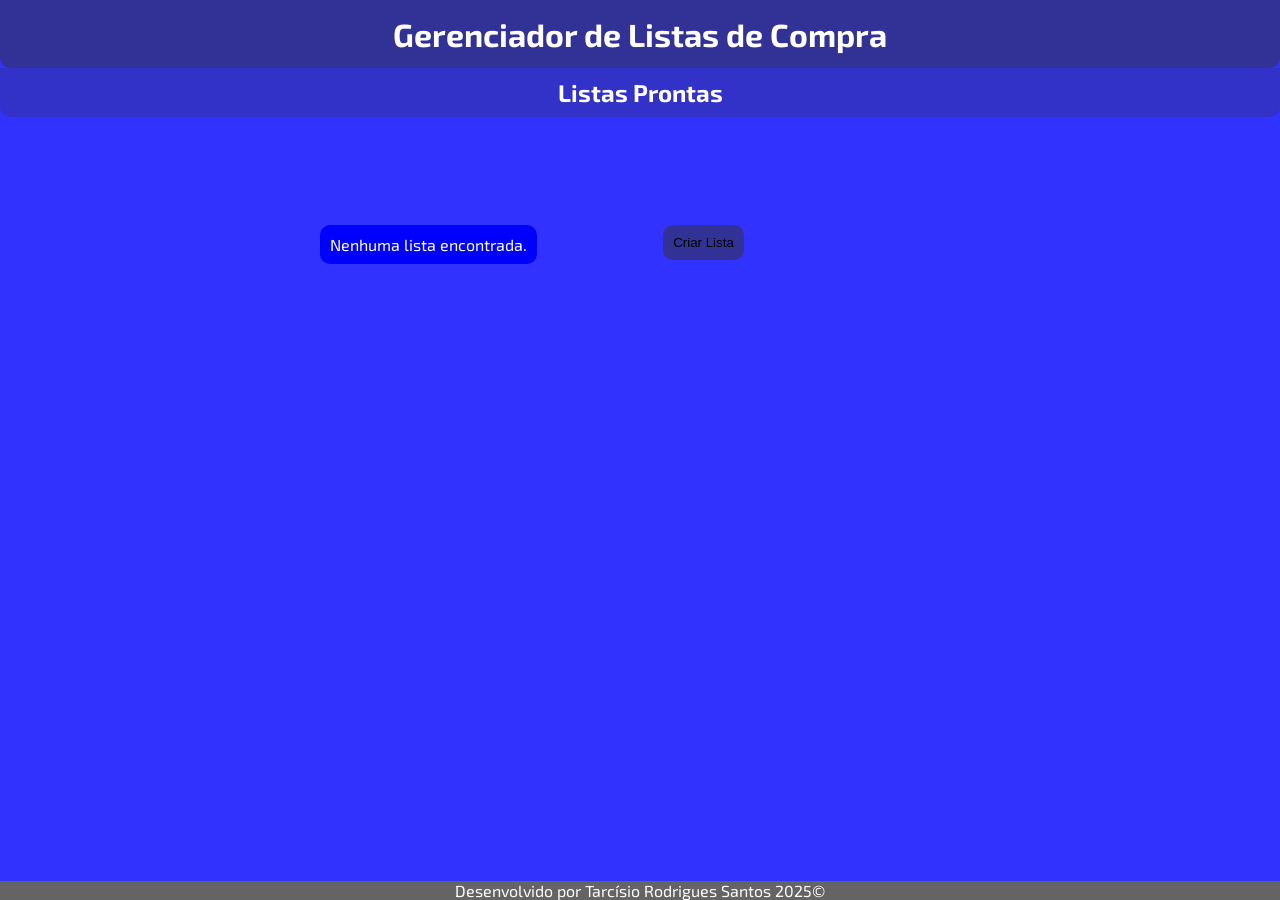
<file: index.html>
<!DOCTYPE html>
<html>
<head>
	<meta charset="utf-8">
	<meta name="viewport" content="width=device-width, initial-scale=1">

	<link rel="stylesheet" type="text/css" href="style.css">
	<link rel="preconnect" href="https://fonts.googleapis.com">
	<link rel="preconnect" href="https://fonts.gstatic.com" crossorigin>
	<link href="https://fonts.googleapis.com/css2?family=Exo+2:ital,wght@0,100..900;1,100..900&display=swap" rel="stylesheet">

	<title>Gerenciador de listas de compras</title>
</head>
<header>
	<h1>Gerenciador de Listas de Compra</h1>
	
</header>
<body>
	<h2>Listas Prontas</h2>
	<div class="container">
		<div class="item1">
		</div>
		<div class="item2">
			<button>Criar Lista</button>
			<input maxlength="14">
			<button>Adicionar Item</button>
			<button>Adicionar Lista</button>
		</div>
	</div>
	<script src="script.js"></script>
</body>
<footer>
	<p>Desenvolvido por Tarcísio Rodrigues Santos 2025©</p>
</footer>
</html>
</file>
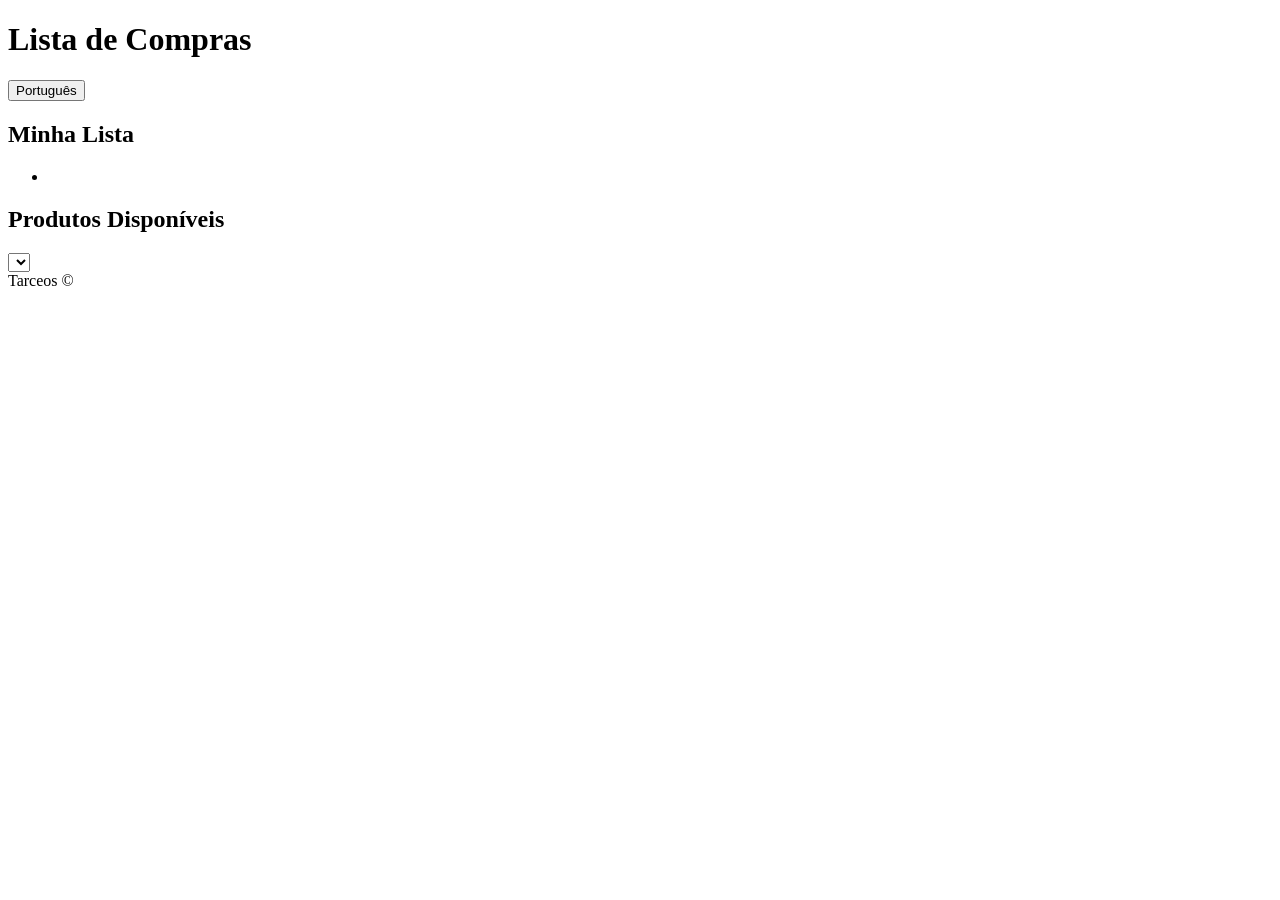
<file: public/index.html>
<!DOCTYPE html>
<html lang="pt-br">
<head>
    <meta charset="UTF-8">
    <meta name="viewport" content="width=device-width, initial-scale=1.0">
    <title>Lista de Compras</title>
</head>
<body>
    <header>
        <h1>Lista de Compras</h1>
        <button id="lang">Português</button>
    </header>
    <main>
        <section id="mylist">
            <h2>Minha Lista</h2>
            <ul>
                <li></li>
            </ul>
        </section>
        <section id="products">
            <h2>Produtos Disponíveis</h2>
            <select></select>
        </section>
    </main>
    <footer>Tarceos &copy;</footer>
    <script src=""></script>
</body>
</html>
</file>
<file: style.css>
* {
	margin: 0px;
	padding: 0px;
	box-sizing: border-box;
}
header {
	background-color: rgb(50, 50, 150);

	position: static;

	top: 0;
	bottom: 0;
	left: 0;
	right: 0;

	padding: 15px;
	border-bottom-left-radius: 10px;
	border-bottom-right-radius: 10px;
}
body {
	background-color: rgb(50, 50, 255);
	color: white;

	font-family: 'Exo 2', sans-serif;
	text-align: center;
}
h2 {
	background-color: rgb(50, 50, 200);

	position: static;

	top: 0;
	bottom: 0;
	left: 0;
	right: 0;
	min-width: 100%;

	padding: 10px;
	border-bottom-left-radius: 10px;
	border-bottom-right-radius: 10px;
}
.container {
	max-width: 50%;

	position: absolute;
	/*display: flex;*/

	top: 25%;
	bottom: 25%;
	left: 25%;
	right: 25%;

	gap: 30px;
	}
.item1 {
	max-width: 40%;
	float: left;
	
	flex-direction: column;
	text-align: justify;
	/*display: block;*/

	padding: 10px;
	border-radius: 10px;

	background-color: blue;
}
.item2 {
	max-width: 50%;
	float: right;

	flex-direction: column;
}
button {
	padding: 10px;

	border-radius: 10px;
	border: 0px;

	align-self: center;

	background-color: rgb(50, 50, 150);
}
input {
	max-width: 80%;
	padding: 10px;

	border-radius: 10px;
	border: 0px;
	outline: none;

	align-self: center;

	background-color: rgb(50, 50, 150);
}
footer {
	background-color: rgb(100, 100, 100);

	position: absolute;

	bottom: 0;
	left: 0;
	right: 0;
}
</file>
